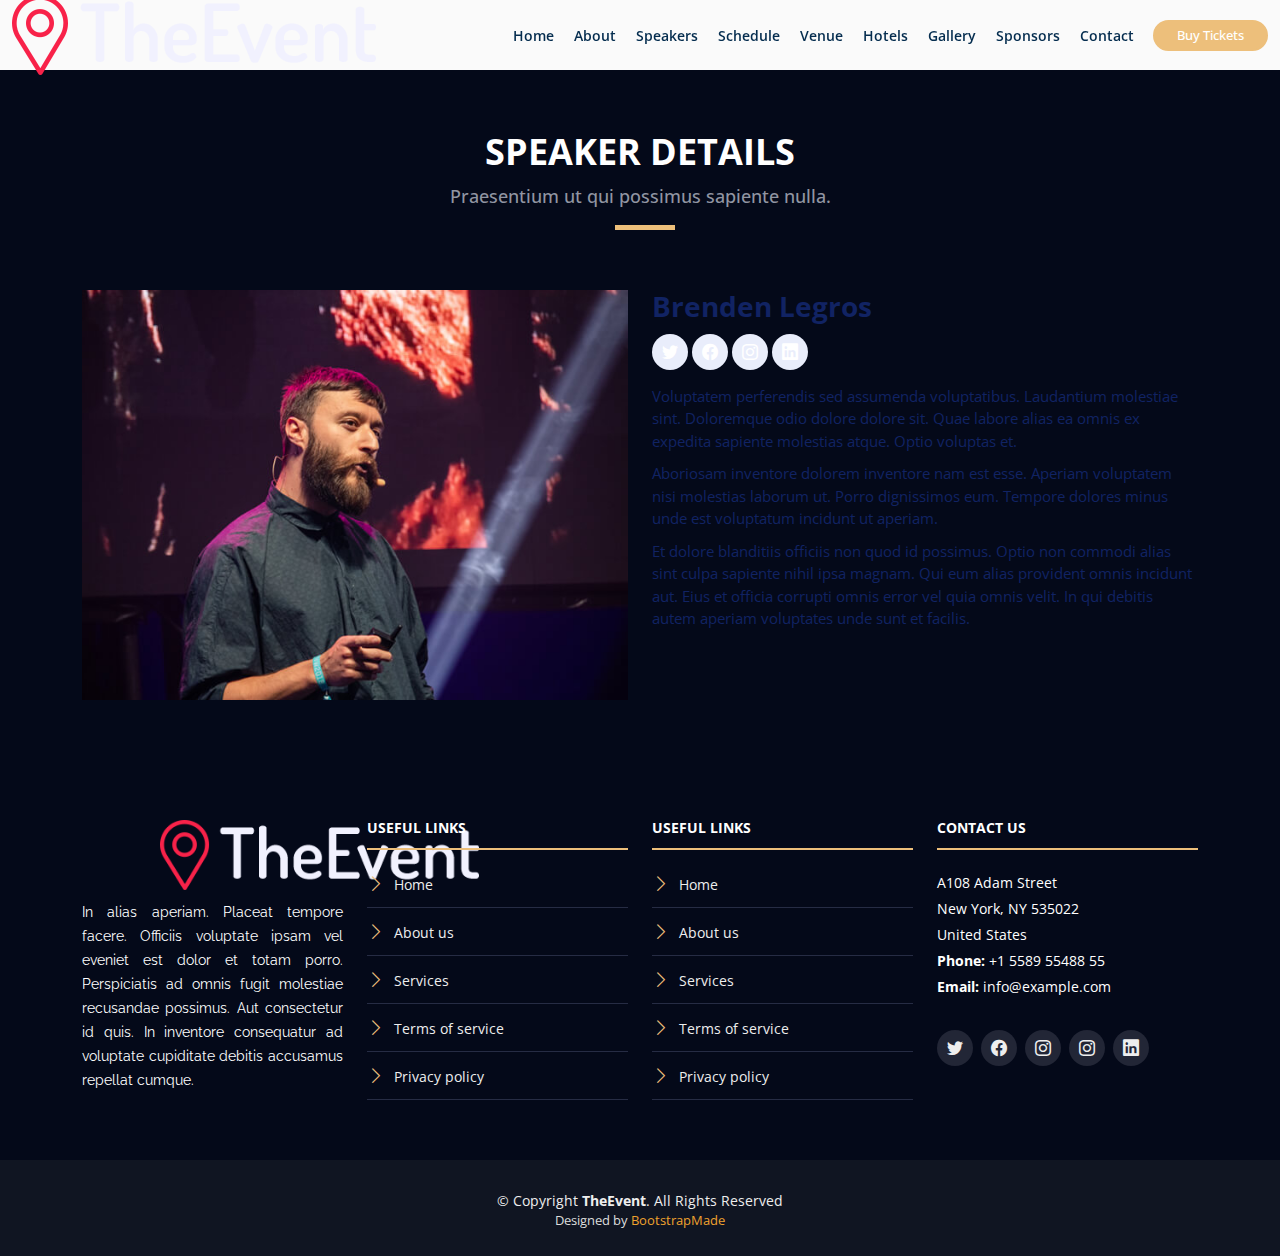
<file: speaker-details.html>
<!DOCTYPE html>
<html lang="en">

<head>
  <meta charset="utf-8">
  <meta content="width=device-width, initial-scale=1.0" name="viewport">

  <title>TheEvent Bootstrap Template - Speaker Details</title>
  <meta content="" name="description">
  <meta content="" name="keywords">

  <!-- Favicons -->
  <link href="assets/img/favicon.png" rel="icon">
  <link href="assets/img/apple-touch-icon.png" rel="apple-touch-icon">

  <!-- Google Fonts -->
  <link href="https://fonts.googleapis.com/css?family=Open+Sans:300,300i,400,400i,700,700i|Raleway:300,400,500,700,800" rel="stylesheet">

  <!-- Vendor CSS Files -->
  <link href="assets/vendor/aos/aos.css" rel="stylesheet">
  <link href="assets/vendor/bootstrap/css/bootstrap.min.css" rel="stylesheet">
  <link href="assets/vendor/bootstrap-icons/bootstrap-icons.css" rel="stylesheet">
  <link href="assets/vendor/glightbox/css/glightbox.min.css" rel="stylesheet">
  <link href="assets/vendor/swiper/swiper-bundle.min.css" rel="stylesheet">

  <!-- Template Main CSS File -->
  <link href="assets/css/style.css" rel="stylesheet">

  <!-- =======================================================
  * Template Name: TheEvent - v4.3.0
  * Template URL: https://bootstrapmade.com/theevent-conference-event-bootstrap-template/
  * Author: BootstrapMade.com
  * License: https://bootstrapmade.com/license/
  ======================================================== -->
</head>

<body>

  <!-- ======= Header ======= -->
  <header id="header" class="d-flex align-items-center header-inner">
    <div class="container-fluid container-xxl d-flex align-items-center">

      <div id="logo" class="me-auto">
        <!-- Uncomment below if you prefer to use a text logo -->
        <!-- <h1><a href="index.html">The<span>Event</span></a></h1>-->
        <a href="index.html" class="scrollto"><img src="assets/img/logo.png" alt="" title=""></a>
      </div>

      <nav id="navbar" class="navbar order-last order-lg-0">
        <ul>
          <li><a class="nav-link scrollto " href="#hero">Home</a></li>
          <li><a class="nav-link scrollto" href="#about">About</a></li>
          <li><a class="nav-link scrollto" href="#speakers">Speakers</a></li>
          <li><a class="nav-link scrollto" href="#schedule">Schedule</a></li>
          <li><a class="nav-link scrollto" href="#venue">Venue</a></li>
          <li><a class="nav-link scrollto" href="#hotels">Hotels</a></li>
          <li><a class="nav-link scrollto" href="#gallery">Gallery</a></li>
          <li><a class="nav-link scrollto" href="#supporters">Sponsors</a></li>
          <!-- <li class="dropdown"><a href="#"><span>Drop Down</span> <i class="bi bi-chevron-down"></i></a>
          <ul>
            <li><a href="#">Drop Down 1</a></li>
            <li class="dropdown"><a href="#"><span>Deep Drop Down</span> <i class="bi bi-chevron-right"></i></a>
              <ul>
                <li><a href="#">Deep Drop Down 1</a></li>
                <li><a href="#">Deep Drop Down 2</a></li>
                <li><a href="#">Deep Drop Down 3</a></li>
                <li><a href="#">Deep Drop Down 4</a></li>
                <li><a href="#">Deep Drop Down 5</a></li>
              </ul>
            </li>
            <li><a href="#">Drop Down 2</a></li>
            <li><a href="#">Drop Down 3</a></li>
            <li><a href="#">Drop Down 4</a></li>
          </ul>
        </li> -->
          <li><a class="nav-link scrollto" href="#contact">Contact</a></li>
        </ul>
        <i class="bi bi-list mobile-nav-toggle"></i>
      </nav><!-- .navbar -->
      <a class="buy-tickets scrollto" href="#buy-tickets">Buy Tickets</a>

    </div>
  </header><!-- End Header -->

  <main id="main" class="main-page">

    <!-- ======= Speaker Details Sectionn ======= -->
    <section id="speakers-details">
      <div class="container">
        <div class="section-header">
          <h2>Speaker Details</h2>
          <p>Praesentium ut qui possimus sapiente nulla.</p>
        </div>

        <div class="row">
          <div class="col-md-6">
            <img src="assets/img/speakers/1.jpg" alt="Speaker 1" class="img-fluid">
          </div>

          <div class="col-md-6">
            <div class="details">
              <h2>Brenden Legros</h2>
              <div class="social">
                <a href=""><i class="bi bi-twitter"></i></a>
                <a href=""><i class="bi bi-facebook"></i></a>
                <a href=""><i class="bi bi-instagram"></i></a>
                <a href=""><i class="bi bi-linkedin"></i></a>
              </div>
              <p>Voluptatem perferendis sed assumenda voluptatibus. Laudantium molestiae sint. Doloremque odio dolore dolore sit. Quae labore alias ea omnis ex expedita sapiente molestias atque. Optio voluptas et.</p>

              <p>Aboriosam inventore dolorem inventore nam est esse. Aperiam voluptatem nisi molestias laborum ut. Porro dignissimos eum. Tempore dolores minus unde est voluptatum incidunt ut aperiam.</p>

              <p>Et dolore blanditiis officiis non quod id possimus. Optio non commodi alias sint culpa sapiente nihil ipsa magnam. Qui eum alias provident omnis incidunt aut. Eius et officia corrupti omnis error vel quia omnis velit. In qui debitis autem aperiam voluptates unde sunt et facilis.</p>
            </div>
          </div>

        </div>
      </div>

    </section>

  </main><!-- End #main -->

  <!-- ======= Footer ======= -->
  <footer id="footer">
    <div class="footer-top">
      <div class="container">
        <div class="row">

          <div class="col-lg-3 col-md-6 footer-info">
            <img src="assets/img/logo.png" alt="TheEvenet">
            <p>In alias aperiam. Placeat tempore facere. Officiis voluptate ipsam vel eveniet est dolor et totam porro. Perspiciatis ad omnis fugit molestiae recusandae possimus. Aut consectetur id quis. In inventore consequatur ad voluptate cupiditate debitis accusamus repellat cumque.</p>
          </div>

          <div class="col-lg-3 col-md-6 footer-links">
            <h4>Useful Links</h4>
            <ul>
              <li><i class="bi bi-chevron-right"></i> <a href="#">Home</a></li>
              <li><i class="bi bi-chevron-right"></i> <a href="#">About us</a></li>
              <li><i class="bi bi-chevron-right"></i> <a href="#">Services</a></li>
              <li><i class="bi bi-chevron-right"></i> <a href="#">Terms of service</a></li>
              <li><i class="bi bi-chevron-right"></i> <a href="#">Privacy policy</a></li>
            </ul>
          </div>

          <div class="col-lg-3 col-md-6 footer-links">
            <h4>Useful Links</h4>
            <ul>
              <li><i class="bi bi-chevron-right"></i> <a href="#">Home</a></li>
              <li><i class="bi bi-chevron-right"></i> <a href="#">About us</a></li>
              <li><i class="bi bi-chevron-right"></i> <a href="#">Services</a></li>
              <li><i class="bi bi-chevron-right"></i> <a href="#">Terms of service</a></li>
              <li><i class="bi bi-chevron-right"></i> <a href="#">Privacy policy</a></li>
            </ul>
          </div>

          <div class="col-lg-3 col-md-6 footer-contact">
            <h4>Contact Us</h4>
            <p>
              A108 Adam Street <br>
              New York, NY 535022<br>
              United States <br>
              <strong>Phone:</strong> +1 5589 55488 55<br>
              <strong>Email:</strong> info@example.com<br>
            </p>

            <div class="social-links">
              <a href="#" class="twitter"><i class="bi bi-twitter"></i></a>
              <a href="#" class="facebook"><i class="bi bi-facebook"></i></a>
              <a href="#" class="instagram"><i class="bi bi-instagram"></i></a>
              <a href="#" class="google-plus"><i class="bi bi-instagram"></i></a>
              <a href="#" class="linkedin"><i class="bi bi-linkedin"></i></a>
            </div>

          </div>

        </div>
      </div>
    </div>

    <div class="container">
      <div class="copyright">
        &copy; Copyright <strong>TheEvent</strong>. All Rights Reserved
      </div>
      <div class="credits">
        <!--
        All the links in the footer should remain intact.
        You can delete the links only if you purchased the pro version.
        Licensing information: https://bootstrapmade.com/license/
        Purchase the pro version with working PHP/AJAX contact form: https://bootstrapmade.com/buy/?theme=TheEvent
      -->
        Designed by <a href="https://bootstrapmade.com/">BootstrapMade</a>
      </div>
    </div>
  </footer><!-- End  Footer -->

  <a href="#" class="back-to-top d-flex align-items-center justify-content-center"><i class="bi bi-arrow-up-short"></i></a>

  <!-- Vendor JS Files -->
  <script src="assets/vendor/aos/aos.js"></script>
  <script src="assets/vendor/bootstrap/js/bootstrap.bundle.min.js"></script>
  <script src="assets/vendor/glightbox/js/glightbox.min.js"></script>
  <script src="assets/vendor/php-email-form/validate.js"></script>
  <script src="assets/vendor/swiper/swiper-bundle.min.js"></script>

  <!-- Template Main JS File -->
  <script src="assets/js/main.js"></script>

</body>

</html>
</file>
<file: assets/css/style.css>
#header{
  background-color: white;
}

.logo{
  width: 150px;

}

body {
  background: #040919;
  color: #2f3138;
  font-family: "open sans", sans-serif;
}

a {
  color: #eea12e;
  text-decoration: none;
  transition: 0.5s;
}

a:hover, a:active, a:focus {
  color: #edbf7b;
  outline: none;
  text-decoration: none;
}

p {
  padding: 0;
  margin: 0 0 30px 0;
  color: white;
}

h1, h2, h3, h4, h5, h6 {
  font-family: "open sans", sans-serif;
  font-weight: 400;
  margin: 0 0 20px 0;
  padding: 0;
  color: #ffffff;
}

#faq li, ul{
  color: white;
}

#schedule h2{
  color: #060c22;
}

.main-page {
  margin-top: 70px;
}


#preloader {
  position: fixed;
  left: 0;
  top: 0;
  z-index: 999;
  width: 100%;
  height: 100%;
  overflow: visible;
 
}

/*--------------------------------------------------------------
# Back to top button
--------------------------------------------------------------*/
.back-to-top {
  position: fixed;
  visibility: hidden;
  opacity: 0;
  right: 15px;
  bottom: 15px;
  z-index: 996;
  background: #edbf7b;
  width: 40px;
  height: 40px;
  border-radius: 50px;
  transition: all 0.4s;
}

.back-to-top i {
  font-size: 28px;
  color: #fff;
  line-height: 0;
}

.back-to-top:hover {
  background: #052D4F;
  color: #fff;
}

.back-to-top.active {
  visibility: visible;
  opacity: 1;
}

/* Sections Header
--------------------------------*/
.section-header {
  margin-bottom: 60px;
  position: relative;
  padding-bottom: 20px;
}

.section-header::before {
  content: '';
  position: absolute;
  display: block;
  width: 60px;
  height: 5px;
  background: #edbf7b;
  bottom: 0;
  left: calc(50% - 25px);
}

.section-header h2 {
  font-size: 36px;
  text-transform: uppercase;
  text-align: center;
  font-weight: 700;
  margin-bottom: 10px;
}

@media(max-width:600px){
  .timelineh{
    font-size: 36px !important;
  }


  .section-header h2 {
    font-size: 30px;
  }

  
}

.section-header p {
  text-align: center;
  padding: 0;
  margin: 0;
  font-size: 18px;
  font-weight: 500;
  color: #9195a2;
}

.section-with-bg {
  background-color: #040919;
}
.section-with-bg-timeline {
  background-image: linear-gradient(50deg, rgba(12, 3, 48, 0.171), rgba(255, 255, 255, 0.178)),url("../img/bg/bg_timeline.jpg" ); 
  background-size: cover;
  background-position: center;
  background-color: #060c22;
}

@media(max-width:600px) {
  .section-with-bg-timeline{
    background-position:center;
    background-image: linear-gradient(50deg, rgba(125 104 55 / 55%), rgba(245, 241, 255, 0.555)),url("../img/bg/mob-timeline-background.png");
    
  }
}

/*--------------------------------------------------------------
# Header
--------------------------------------------------------------*/
#header {
  height: 90px;
  position: fixed;
  left: 0;
  top: 0;
  right: 0;
  transition: all 0.5s;
  z-index: 997;
}

#header.header-scrolled, #header.header-inner {
  background: rgba(255, 255, 255, 0.98);
  height: 70px;
}

#header #logo h1 {
  font-size: 36px;
  margin: 0;
  font-family: "open sans", sans-serif;
  font-weight: 700;
  letter-spacing: 3px;
  text-transform: uppercase;
}

#header #logo h1 span {
  color: #edbf7b;
}

#header #logo h1 a, #header #logo h1 a:hover {
  color: #fff;
}


/*--------------------------------------------------------------
# Register Now
--------------------------------------------------------------*/
.buy-tickets {
  color: #fff;
  background: #edbf7b;
  padding: 7px 22px;
  margin: 0 0 0 15px;
  border-radius: 50px;
  border: 2px solid #edbf7b;
  transition: all ease-in-out 0.3s;
  font-weight: 500;
  line-height: 1;
  font-size: 13px;
  white-space: nowrap;
}

.buy-tickets:hover {
  background: none;
  color: #edbf7b;
}

.buy-tickets:focus {
  color: #fff;
}

@media (max-width: 992px) {
  .buy-tickets {
    margin: 0 15px 0 0;
  }
}

/*--------------------------------------------------------------
# Navigation Menu
--------------------------------------------------------------*/
/**
* Desktop Navigation
*/
.navbar {
  padding: 0;
}

.navbar ul {
  margin: 0;
  padding: 0;
  display: flex;
  list-style: none;
  align-items: center;
}

.navbar li {
  position: relative;
}

.navbar > ul > li {
  white-space: nowrap;
  padding: 10px 0 10px 12px;
}

.navbar a, .navbar a:focus {
  display: flex;
  align-items: center;
  justify-content: space-between;
  color: rgb(5, 45, 79);
  font-family: "open sans", sans-serif;
  font-weight: 600;
  font-size: 14px;
  white-space: nowrap;
  transition: 0.3s;
  position: relative;
  padding: 6px 4px;
}

.navbar a i, .navbar a:focus i {
  font-size: 12px;
  line-height: 0;
  margin-left: 5px;
}

.navbar > ul > li > a:before {
  content: "";
  position: absolute;
  width: 0;
  height: 2px;
  bottom: -6px;
  left: 0;
  background-color: #edbf7b;
  visibility: hidden;
  transition: all 0.3s ease-in-out 0s;
}

.navbar a:hover:before, .navbar li:hover > a:before, .navbar .active:before {
  visibility: visible;
  width: 100%;
}

.navbar a:hover, .navbar .active, .navbar .active:focus, .navbar li:hover > a {
  color: rgb(5, 45, 79);
}

.navbar .dropdown ul {
  display: block;
  position: absolute;
  left: 12px;
  top: calc(100% + 30px);
  margin: 0;
  padding: 10px 0;
  z-index: 99;
  opacity: 0;
  visibility: hidden;
  background: #fff;
  box-shadow: 0px 0px 30px rgba(127, 137, 161, 0.25);
  transition: 0.3s;
}

.navbar .dropdown ul li {
  min-width: 200px;
}

.navbar .dropdown ul a {
  padding: 10px 20px;
  font-size: 14px;
  text-transform: none;
  color: #060c22;
}

.navbar .dropdown ul a i {
  font-size: 12px;
}

.navbar .dropdown ul a:hover, .navbar .dropdown ul .active:hover, .navbar .dropdown ul li:hover > a {
  color: #edbf7b;
}

.navbar .dropdown:hover > ul {
  opacity: 1;
  top: 100%;
  visibility: visible;
}

.navbar .dropdown .dropdown ul {
  top: 0;
  left: calc(100% - 30px);
  visibility: hidden;
}

.navbar .dropdown .dropdown:hover > ul {
  opacity: 1;
  top: 0;
  left: 100%;
  visibility: visible;
}

@media (max-width: 1366px) {
  .navbar .dropdown .dropdown ul {
    left: -90%;
  }
  .navbar .dropdown .dropdown:hover > ul {
    left: -100%;
  }
}

/**
* Mobile Navigation
*/
.mobile-nav-toggle {
  color: rgb(237, 191, 123);
  font-size: 28px;
  cursor: pointer;
  display: none;
  line-height: 0;
  transition: 0.5s;
}

@media (max-width: 991px) {
  .mobile-nav-toggle {
    display: block;
  }
  .navbar ul {
    display: none;
  }
}

.navbar-mobile {
  position: fixed;
  overflow: hidden;
  top: 0;
  right: 0;
  left: 0;
  bottom: 0;
  background: rgba(0, 0, 0, 0.9);
  transition: 0.3s;
  z-index: 999;
}

.navbar-mobile .mobile-nav-toggle {
  position: absolute;
  top: 15px;
  right: 15px;
}

.navbar-mobile ul {
  display: block;
  position: absolute;
  top: 55px;
  right: 15px;
  bottom: 15px;
  left: 15px;
  padding: 10px 0;
  background-color: #fff;
  overflow-y: auto;
  transition: 0.3s;
}

.navbar-mobile > ul > li {
  padding: 0;
}

.navbar-mobile a:hover:before, .navbar-mobile li:hover > a:before, .navbar-mobile .active:before {
  visibility: hidden;
}

.navbar-mobile a {
  padding: 10px 20px;
  font-size: 15px;
  color: #060c22;
}

.navbar-mobile a:hover, .navbar-mobile .active, .navbar-mobile li:hover > a {
  color: #edbf7b;
}

.navbar-mobile .getstarted {
  margin: 15px;
}

.navbar-mobile .dropdown ul {
  position: static;
  display: none;
  margin: 10px 20px;
  padding: 10px 0;
  z-index: 99;
  opacity: 1;
  visibility: visible;
  background: #fff;
  box-shadow: 0px 0px 30px rgba(127, 137, 161, 0.25);
}

.navbar-mobile .dropdown ul li {
  min-width: 200px;
}

.navbar-mobile .dropdown ul a {
  padding: 10px 20px;
}

.navbar-mobile .dropdown ul a i {
  font-size: 12px;
}

.navbar-mobile .dropdown ul a:hover, .navbar-mobile .dropdown ul .active:hover, .navbar-mobile .dropdown ul li:hover > a {
  color: #edbf7b;
}

.navbar-mobile .dropdown > .dropdown-active {
  display: block;
}

/*--------------------------------------------------------------
# Hero Section
--------------------------------------------------------------*/
#hero {
  width: 100%;
  height: 100vh;
  /*background: url(../img/bg/sean-pollock-PhYq704ffdA-unsplash.jpg) top center;*/
  background-size: cover;
  overflow: hidden;
  position: relative;
}

.firstbtns{
  
  align-items:center;
  margin-top: 230px;

}

.first-btns{
  float: left;
  position: relative;
  padding: 10px 30px 10px 30px;
  border: 2px solid white;
  border-radius: 50px;
  margin: 10px;
}

.first-btns:hover{
  background-color:#040919;
  color: white;
}

@media only screen and (max-width: 600px) {
  
    .firstbtns{
      display:contents;
      align-items:center;
    }
    
    .first-btns{
      margin: 10px;
    }
   


  
}



.hero-video{
  position: fixed;
  min-height: 100vh;
  min-width: 100vw;
  object-fit: cover;
  overflow: hidden;
  z-index: -5;
}

@media only screen and (max-width: 600px) {
  .hero-video {
    visibility: hidden;
  }
    #hero{
      background: url("../img/bg/mob-background.png");
      background-repeat: no-repeat;
      background-size:cover;
      background-position: center;
      height:70vh;
    
    }
    #hero:before {
      background: rgba(6, 9, 19, 0.856);
    }

    /* #hero .hideit {
      visibility:visible !important;
    } */

    #hero .about-btn{
      margin: 50px auto 0 !important;
    }


}

@media only screen and (max-width: 400px){
  #hero{
    height:100vh;
  }
}



@media (min-width: 1024px) {
  #hero {
    background-attachment: fixed;
  }
}



#hero:before {
  content: "";
  background: rgba(0, 0, 0, 0.2);
  position: absolute;
  bottom: 0;
  top: 0;
  left: 0;
  right: 0;
}

#hero .hero-container {
  position: absolute;
  bottom: 0;
  left: 0;
  top: 90px;
  right: 0;
  display: flex;
  justify-content: center;
  align-items: center;
  flex-direction: column;
  text-align: center;
  padding: 0 15px;
}

@media (max-width: 991px) {
  #hero .hero-container {
    top: 70px;
  }
}

#hero h1 {
  color: #fff;
  font-family: "open sans", sans-serif;
  font-size: 75px;
  font-weight: 600;
  text-transform: uppercase;
}

#hero h1 span {
  color: #f82249;
}

@media (max-width: 991px) {
  #hero h1 {
    font-size: 34px;
  }
}

#hero p {
  color: #ebebeb;
  font-weight: 200;
  font-size: 18px;
}

@media (max-width: 991px) {
  #hero p {
    font-size: 16px;
  }
}

#hero .play-btn {
  width: 94px;
  height: 94px;
  background: radial-gradient(#f82249 50%, rgba(101, 111, 150, 0.15) 52%);
  border-radius: 50%;
  display: block;
  position: relative;
  overflow: hidden;
}

#hero .play-btn::after {
  content: '';
  position: absolute;
  left: 50%;
  top: 50%;
  transform: translateX(-40%) translateY(-50%);
  width: 0;
  height: 0;
  border-top: 10px solid transparent;
  border-bottom: 10px solid transparent;
  border-left: 15px solid #fff;
  z-index: 100;
  transition: all 400ms cubic-bezier(0.55, 0.055, 0.675, 0.19);
}

#hero .play-btn:before {
  content: '';
  position: absolute;
  width: 120px;
  height: 120px;
  -webkit-animation-delay: 0s;
  animation-delay: 0s;
  -webkit-animation: pulsate-btn 2s;
  animation: pulsate-btn 2s;
  -webkit-animation-direction: forwards;
  animation-direction: forwards;
  -webkit-animation-iteration-count: infinite;
  animation-iteration-count: infinite;
  -webkit-animation-timing-function: steps;
  animation-timing-function: steps;
  opacity: 1;
  border-radius: 50%;
  border: 2px solid rgba(163, 163, 163, 0.4);
  top: -15%;
  left: -15%;
  background: rgba(198, 16, 0, 0);
}

#hero .play-btn:hover::after {
  border-left: 15px solid #f82249;
  transform: scale(20);
}

#hero .play-btn:hover::before {
  content: '';
  position: absolute;
  left: 50%;
  top: 50%;
  transform: translateX(-40%) translateY(-50%);
  width: 0;
  height: 0;
  border: none;
  border-top: 10px solid transparent;
  border-bottom: 10px solid transparent;
  border-left: 15px solid #fff;
  z-index: 200;
  -webkit-animation: none;
  animation: none;
  border-radius: 0;
}

#hero .about-btn {
  font-family: "open sans", sans-serif;
  font-weight: 500;
  font-size: 14px;
  letter-spacing: 1px;
  display: inline-block;
  padding: 12px 32px;
  border-radius: 50px;
  transition: 0.5s;
  line-height: 1;
  margin: 150px auto 0;
  color: #fff;
  -webkit-animation-delay: 0.8s;
  animation-delay: 0.8s;
  border: 2px solid #edbf7b;
}

#hero .about-btn:hover {
  background: #edbf7b;
  color: #fff;
}

@-webkit-keyframes pulsate-btn {
  0% {
    transform: scale(0.6, 0.6);
    opacity: 1;
  }
  100% {
    transform: scale(1, 1);
    opacity: 0;
  }
}

@keyframes pulsate-btn {
  0% {
    transform: scale(0.6, 0.6);
    opacity: 1;
  }
  100% {
    transform: scale(1, 1);
    opacity: 0;
  }
}

/*--------------------------------------------------------------
# About Section
--------------------------------------------------------------*/
#about {
  background: url("../img/about-bg.jpg");
  background-size: cover;
  overflow: hidden;
  position: relative;
  color: #fff;
  padding: 100px 0 100px 0;
  text-align: center;
  
}

@media only screen and (max-width: 600px) {
  #about {
    background-position: center;

    }
}


.about-title{
  font-family: "open sans", sans-serif;
  font-weight: bolder;
  font-size: 50px;
  padding-bottom: 40px;
}

.about-desc{
  font-family: "open sans", sans-serif;
  font-weight: 300;
}

@media (min-width: 1024px) {
  #about {
    background-attachment: fixed;
  }
}

#about:before {
  content: "";
  background: rgba(6, 15, 19, 0.753);
  position: absolute;
  bottom: 0;
  top: 0;
  left: 0;
  right: 0;
}

#about h2 {
  
  font-weight: bold;
  margin-bottom: 10px;
  color: #fff;
}

#about h3 {
  font-size: 18px;
  font-weight: bold;
  text-transform: uppercase;
  margin-bottom: 10px;
  color: #fff;
}

#about p {
  font-size: 17px;
  margin-bottom: 20px;
  color: #fff;
}
p.about-end{
  font-size: 1.5em !important;
}

/* Bimsara ayya-president mobile changes */

@media(min-width:768px)
{
  .flag-wrapper{
    width: 100%;
  }

  .direction-r span.timeline-ball{
    left: -39px !important;
  }


  .direction-l span.timeline-ball{
    right: -39px !important;
  }

  .timeline-ball{
  
    position: absolute;
    top: 50%;
    right: -38px;
    content: ' ';
    display: block;
    width: 18px;
    height: 18px;
    margin-top: -10px;
    background: #fff;
    border-radius: 10px;
    border: 4px solid rgb(237, 191, 123);
    z-index: 10;
  }

  .direction-l .flag:before, .direction-r .flag:before{ 
    visibility: hidden;
  }

  .direction-l .flag:after, .direction-r .flag:after{
    visibility: hidden;
  }
}


  /* @media (min-width: 768px) {
    .direction-l span.flag {
      padding-right:16em !important;
    }
    
    .time-wrapper {
      margin-top: -1.5em !important;
    }


    .direction-r span.flag {
      padding-left:16em !important;
      top: -30px;
    }
    
  } */


@media (max-width:600px){
  
  body{
    font-size:14px;
  }

  .link_wrapper a{
    padding-bottom: 40px !important;
    width:270px !important;
    padding-left: 20px !important;
    padding-right: 20px !important;
  }

  #about p{
    font-size: 15px;
    text-align: justify;
    margin: 0px 20px;
  }

  p.about-end{
    font-size:20px !important;
    text-align: center !important;
  }

  .faq-list {
    margin: 0px 30px;
  }

  #faqx .faq-list {
    margin: 0px 15px !important;
  }

  #guidlines p{
    font-size: 14px !important;
    text-align: justify;
    margin: 0px 20px;
  }

  div.testimonials{
    padding: 30px 30px !important;
  }

  p{
    font-size: 15px;
  }

  .flag{
    font-size:20px !important;
    padding:0px 0px;
  }

  #footer .footer-top .footer-info{
    padding: 0% 10%;
  }
}
/* 
@media(min-width:768px)
{
  div.direction-r.flag-wrapper{
    
  }
} */

/*--------------------------------------------------------------
# Speakers Section
--------------------------------------------------------------*/
#speakers {
  padding: 60px 0 30px 0;
}

#speakers .speaker {
  position: relative;
  overflow: hidden;
  margin-bottom: 30px;
}

#speakers .speaker .details {
  background: rgba(6, 12, 34, 0.76);
  position: absolute;
  left: 0;
  bottom: -40px;
  right: 0;
  text-align: center;
  padding-top: 10px;
  transition: all 300ms cubic-bezier(0.645, 0.045, 0.355, 1);
}

#speakers .speaker .details h3 {
  color: #fff;
  font-size: 22px;
  font-weight: 600;
  margin-bottom: 5px;
}

#speakers .speaker .details p {
  color: #fff;
  font-size: 15px;
  margin-bottom: 10px;
  font-style: italic;
}

#speakers .speaker .details .social {
  height: 40px;
}

#speakers .speaker .details .social i {
  line-height: 0;
  margin: 0 2px;
}

#speakers .speaker .details a {
  color: #fff;
}

#speakers .speaker .details a:hover {
  color: #f82249;
}

#speakers .speaker:hover .details {
  bottom: 0;
}

#speakers-details {
  padding: 60px 0;
}

#speakers-details .details h2 {
  color: #112363;
  font-size: 28px;
  font-weight: 700;
  margin-bottom: 10px;
}

#speakers-details .details .social {
  margin-bottom: 15px;
}

#speakers-details .details .social a {
  background: #e9edfb;
  color: #ffffff;
  line-height: 1;
  display: inline-block;
  text-align: center;
  border-radius: 50%;
  width: 36px;
  height: 36px;
  display: inline-flex;
  align-items: center;
  justify-content: center;
}

#speakers-details .details .social a:hover {
  background: #f82249;
  color: #fff;
}

#speakers-details .details .social a i {
  font-size: 16px;
  line-height: 0;
}

#speakers-details .details p {
  color: #112363;
  font-size: 15px;
  margin-bottom: 10px;
}

/*--------------------------------------------------------------
# Schedule Section
--------------------------------------------------------------*/
#schedule {
  padding: 60px 0 60px 0;
}

#schedule .section-header p {
  color:#051f47e1;
}

#schedule .nav-tabs {
  text-align: center;
  margin: auto;
  display: block;
  border-bottom: 0;
  margin-bottom: 30px;
}

#schedule .nav-tabs li {
  display: inline-block;
  margin-bottom: 0;
}

#schedule .nav-tabs a {
  border: none;
  border-radius: 50px;
  font-weight: 600;
  background-color: #0e1b4d;
  color: #fff;
  padding: 10px 100px;
}

@media (max-width: 991px) {
  #schedule .nav-tabs a {
    padding: 8px 60px;
  }

}

@media (max-width: 767px) {
  #schedule .nav-tabs a {
    padding: 8px 50px;
  }


}

@media (max-width: 480px) {
  #schedule .nav-tabs a {
    padding: 8px 30px;
  }
}

#schedule .nav-tabs a.active {
  background-color: #f82249;
  color: #fff;
}

#schedule .sub-heading {
  text-align: center;
  font-size: 18px;
  font-style: italic;
  margin: 0 auto 30px auto;
}

@media (min-width: 991px) {
  #schedule .sub-heading {
    width: 75%;
  }
}

#schedule .tab-pane {
  transition: ease-in-out .2s;
}

#schedule .schedule-item {
  border-bottom: 1px solid #cad4f6;
  padding-top: 15px;
  padding-bottom: 15px;
  transition: background-color ease-in-out 0.3s;
}

#schedule .schedule-item:hover {
  background-color: #fff;
}

#schedule .schedule-item time {
  padding-bottom: 5px;
  display: inline-block;
}

#schedule .schedule-item .speaker {
  width: 60px;
  height: 60px;
  overflow: hidden;
  border-radius: 50%;
  float: left;
  margin: 0 10px 10px 0;
}

#schedule .schedule-item .speaker img {
  height: 100%;
  transform: translateX(-50%);
  margin-left: 50%;
  transition: all ease-in-out 0.3s;
}

#schedule .schedule-item h4 {
  font-size: 18px;
  font-weight: 600;
  margin-bottom: 5px;
}

#schedule .schedule-item h4 span {
  font-style: italic;
  color: #19328e;
  font-weight: normal;
  font-size: 16px;
}

#schedule .schedule-item p {
  font-style: italic;
  color: #152b79;
  margin-bottom: 0;
}

/*--------------------------------------------------------------
# Venue Section
--------------------------------------------------------------*/
#venue {
  padding: 60px 0;
}

#venue .container-fluid {
  margin-bottom: 3px;
}

#venue .venue-map iframe {
  width: 100%;
  height: 100%;
  min-height: 300px;
}

#venue .venue-info {
  background: url("../img/venue-info-bg.jpg") top center no-repeat;
  background-size: cover;
  position: relative;
  padding-top: 60px;
  padding-bottom: 60px;
}

#venue .venue-info:before {
  content: "";
  background: rgba(13, 20, 41, 0.8);
  position: absolute;
  bottom: 0;
  top: 0;
  left: 0;
  right: 0;
}

#venue .venue-info h3 {
  font-size: 36px;
  font-weight: 700;
  color: #fff;
}

@media (max-width: 574px) {
  #venue .venue-info h3 {
    font-size: 24px;
  }
}

#venue .venue-info p {
  color: #fff;
  margin-bottom: 0;
}

#venue .venue-gallery-container {
  padding-right: 12px;
}

#venue .venue-gallery {
  overflow: hidden;
  border-right: 3px solid #fff;
  border-bottom: 3px solid #fff;
}

#venue .venue-gallery img {
  transition: all ease-in-out 0.4s;
}

#venue .venue-gallery:hover img {
  transform: scale(1.1);
}

/*--------------------------------------------------------------
# Hotels Section
--------------------------------------------------------------*/
#hotels {
  padding: 60px 0;
}

#hotels .hotel {
  border: 1px solid #e0e5fa;
  background: #fff;
  margin-bottom: 30px;
}

#hotels .hotel:hover .hotel-img img {
  transform: scale(1.1);
}

#hotels .hotel-img {
  overflow: hidden;
  margin-bottom: 15px;
}

#hotels .hotel-img img {
  transition: 0.3s ease-in-out;
}

#hotels h3 {
  font-weight: 600;
  font-size: 20px;
  margin-bottom: 5px;
  padding: 0 20px;
}

#hotels a {
  color: #152b79;
}

#hotels a:hover {
  color: #f82249;
}

#hotels .stars {
  padding: 0 20px;
  margin-bottom: 5px;
}

#hotels .stars i {
  color: #ffc31d;
}

#hotels p {
  padding: 0 20px;
  margin-bottom: 20px;
  color: #060c22;
  font-style: italic;
  font-size: 15px;
}

/*--------------------------------------------------------------
# Gallery Section
--------------------------------------------------------------*/
#gallery {
  padding: 60px;
  overflow: hidden;
}

#gallery .swiper-pagination {
  margin-top: 80px;
  position: relative;
}

#gallery .swiper-pagination .swiper-pagination-bullet {
  width: 12px;
  height: 12px;
  background-color: #fff;
  opacity: 1;
  border: 1px solid #edbf7b;
;
}

#gallery .swiper-pagination .swiper-pagination-bullet-active {
  background-color: #edbf7b;
}

#gallery .swiper-slide-active {
  text-align: center;
}

@media (min-width: 992px) {
  #gallery .swiper-wrapper {
    padding: 40px 0;
  }
  #gallery .swiper-slide-active {
    border: 5px solid #edbf7b;
    /* padding: 5px; */
    background: #edbf7b;
    z-index: 1;
    transform: scale(1.4);
    margin-top: 6px;
  }
}

/*--------------------------------------------------------------
# Sponsors Section
--------------------------------------------------------------*/
#supporters {
  padding: 60px 0;
}

#supporters .supporters-wrap {
  /* .supporters-wrap { */
  margin-bottom: 30px;
}

#supporters .supporter-logo {
  padding: 0px 30px 0px 30px;
  
  display: flex;
  justify-content: center;
  align-items: center;
  /* border-right: 1px solid #e0e5fa;
  border-bottom: 1px solid #e0e5fa; */
  overflow: hidden;
  /* background: rgba(255, 255, 255, 0.5); */
  height: 300px;
}

@media only screen and (max-width: 600px) {
  #supporters .supporter-logo {
    margin-bottom:20px;
    padding:0px;
    height: 200px;
  }

  #supporters .supporter-logo img{
    max-width: 200px;
  }
}

#supporters .supporter-logo img {
  
  border-radius: 10px;
}


#supporters .supporter-logo:hover img {
  transform: scale(1.2);
  border-radius: 20px;
}

#supporters img {
  transition: all 0.4s ease-in-out;
}



/*--------------------------------------------------------------
# F.A.Q Section
--------------------------------------------------------------*/
#faq {
  padding: 60px 0;
}

#faq .faq-list {
  padding: 0;
  list-style: none;
}

#faq .faq-list li {
  border-bottom: 1px solid #e9eaed;
  margin-bottom: 20px;
  padding-bottom: 20px;
}

@media(max-width:767px){
  #faq .faq-list .question {
    padding-left: 0px !important;
  }

  #faq .faq-list p{
    padding: 5px !important;  
  }
}

#faq .faq-list .question {
  display: block;
  position: relative;
  font-family: "open sans", SansSerif;
  font-size: 18px;
  line-height: 24px;
  font-weight: 400;
  padding-left: 25px;
  cursor: pointer;
  color: #edbf7b;
  transition: 0.3s;
}

#faq .faq-list i {
  font-size: 16px;
  position: absolute;
  left: 0;
  top: -2px;
}

@media(max-width:600px){
  #faq .faq-list i{
    left:-18px;
  }

  #faq .faq-list i.upb{
    left:0px !important;
  }


}

#faq .faq-list p {
  margin-bottom: 0;
  padding: 10px 0 0 25px;
  font-weight: 260px;
  color:white;
}

#faq .faq-list .icon-show {
  display: none;
}

#faq .faq-list .collapsed {
  color: rgb(255, 255, 255);
 
}

#faq .faq-list .collapsed:hover {
  color: #edbf7b;
  
}

#faq .faq-list .collapsed .icon-show {
  display: inline-block;
  transition: 0.6s;
}

#faq .faq-list .collapsed .icon-close {
  display: none;
  transition: 0.6s;
}

#faqx{
  text-align: left;
}

/*--------------------------------------------------------------
# Subscribe Section
--------------------------------------------------------------*/
#subscribe {
  padding: 60px;
  background: url(../img/subscribe-bg.jpg) center center no-repeat;
  background-size: cover;
  overflow: hidden;
  position: relative;
}

#subscribe:before {
  content: "";
  background: rgba(6, 12, 34, 0.6);
  position: absolute;
  bottom: 0;
  top: 0;
  left: 0;
  right: 0;
}

@media (min-width: 1024px) {
  #subscribe {
    background-attachment: fixed;
  }
}

#subscribe .section-header h2, #subscribe p {
  color: #fff;
}

#subscribe input {
  background: #fff;
  color: #060c22;
  border: 0;
  outline: none;
  margin: 0;
  padding: 9px 20px;
  border-radius: 50px;
  font-size: 14px;
}

@media (min-width: 767px) {
  #subscribe input {
    min-width: 400px;
  }
}

#subscribe button {
  border: 0;
  padding: 9px 25px;
  cursor: pointer;
  background: #f82249;
  color: #fff;
  transition: all 0.3s ease;
  outline: none;
  font-size: 14px;
  border-radius: 50px;
}

#subscribe button:hover {
  background: #e0072f;
}

@media (max-width: 460px) {
  #subscribe button {
    margin-top: 10px;
  }
}

/*--------------------------------------------------------------
# Buy Tickets Section
--------------------------------------------------------------*/
#buy-tickets {
  padding: 60px 0;
}

#buy-tickets .card {
  border: none;
  border-radius: 5px;
  transition: all  0.3s ease-in-out;
  box-shadow: 0 10px 25px 0 rgba(6, 12, 34, 0.1);
}

#buy-tickets .card:hover {
  box-shadow: 0 10px 35px 0 rgba(6, 12, 34, 0.2);
}

#buy-tickets .card hr {
  margin: 25px 0;
}

#buy-tickets .card .card-title {
  margin: 10px 0;
  font-size: 14px;
  letter-spacing: 1px;
  font-weight: bold;
}

#buy-tickets .card .card-price {
  font-size: 48px;
  margin: 0;
}

#buy-tickets .card ul li {
  margin-bottom: 20px;
}

#buy-tickets .card .text-muted {
  opacity: 0.7;
}

#buy-tickets .card .btn {
  font-size: 15px;
  border-radius: 50px;
  padding: 10px 40px;
  transition: all 0.2s;
  background-color: #f82249;
  border: 0;
  color: #fff;
}

#buy-tickets .card .btn:hover {
  background-color: #e0072f;
}

#buy-tickets #buy-ticket-modal input, #buy-tickets #buy-ticket-modal select {
  border-radius: 0;
}

#buy-tickets #buy-ticket-modal .btn {
  font-size: 15px;
  border-radius: 50px;
  padding: 10px 40px;
  transition: all 0.2s;
  background-color: #f82249;
  border: 0;
  color: #fff;
}

#buy-tickets #buy-ticket-modal .btn:hover {
  background-color: #edbf7b;
}

/*--------------------------------------------------------------
# Contact Section
--------------------------------------------------------------*/
#contact {
  padding: 60px 0;
}

#contact .contact-info {
  margin-bottom: 20px;
  text-align: center;
}

#contact .contact-info i {
  font-size: 48px;
  display: inline-block;
  margin-bottom: 10px;
  color: #edbf7b;
}

#contact .contact-info address, #contact .contact-info p {
  margin-bottom: 0;
  color: #112363;
}

#contact .contact-info h3 {
  font-size: 18px;
  margin-bottom: 15px;
  font-weight: bold;
  text-transform: uppercase;
  color: #112363;
}

#contact .contact-info a {
  color: #4869df;
}

#contact .contact-info a:hover {
  color: #edbf7b;
}

#contact .contact-address, #contact .contact-phone, #contact .contact-email {
  margin-bottom: 20px;
}

@media (min-width: 768px) {
  #contact .contact-address, #contact .contact-phone, #contact .contact-email {
    padding: 20px 0;
  }
}

@media (min-width: 768px) {
  #contact .contact-phone {
    border-left: 1px solid #ddd;
    border-right: 1px solid #ddd;
  }
}

#contact .php-email-form .error-message {
  display: none;
  color: #fff;
  background: #933a41;
  text-align: left;
  padding: 15px;
  font-weight: normal;
}

#contact .php-email-form .error-message br + br {
  margin-top: 25px;
}
#contact .php-email-form .required {
  display: block;
  color: #222636;
  text-align: left;
  padding: 0;
  font-weight: normal;
  font-size: 10px;
}

#contact .php-email-form .required br + br {
  margin-top: 5px;
}

#contact .php-email-form .sent-message {
  display: none;
  color: #222636;
  text-align: center;
  padding: 15px;
  font-weight: 600;
}

#contact .php-email-form .loading {
  display: none;
  background: #fff;
  text-align: center;
  padding: 15px;
}

#contact .php-email-form .loading:before {
  content: "";
  display: inline-block;
  border-radius: 50%;
  width: 24px;
  height: 24px;
  margin: 0 10px -6px 0;
  border: 3px solid #edbf7b;
  border-top-color: #eee;
  -webkit-animation: animate-loading 1s linear infinite;
  animation: animate-loading 1s linear infinite;
}

#contact .php-email-form input, #contact .php-email-form textarea {
  border-radius: 0;
  box-shadow: none;
  font-size: 14px;
}

#contact .php-email-form input:focus, #contact .php-email-form textarea:focus {
  border-color: #edbf7b;
}

#contact .php-email-form input {
  padding: 10px 15px;
}

#contact .php-email-form textarea {
  padding: 12px 15px;
}

#contact .php-email-form button[type="submit"] {
  background: #edbf7b;
  border: 0;
  padding: 10px 40px;
  color: #fff;
  transition: 0.4s;
  border-radius: 50px;
  cursor: pointer;
}

#contact .php-email-form button[type="submit"]:hover {
  background: #edbf7b;
}

@-webkit-keyframes animate-loading {
  0% {
    transform: rotate(0deg);
  }
  100% {
    transform: rotate(360deg);
  }
}

@keyframes animate-loading {
  0% {
    transform: rotate(0deg);
  }
  100% {
    transform: rotate(360deg);
  }
}

/*--------------------------------------------------------------
# Footer
--------------------------------------------------------------*/
#footer {
  background: #101522;
  padding: 0 0 25px 0;
  color: #eee;
  font-size: 14px;
}

#footer .footer-top {
  background: #040919;
  padding: 60px 0 30px 0;
}

#footer .footer-top .footer-info {
  margin-bottom: 30px;
}

#footer .footer-top .footer-info h3 {
  font-size: 26px;
  margin: 0 0 20px 0;
  padding: 2px 0 2px 0;
  line-height: 1;
  font-family: "Raleway", sans-serif;
  font-weight: 700;
  color: #fff;
}

#footer .footer-top .footer-info img {
  height: 70px;
  margin-bottom: 10px;
}

#footer .footer-top .footer-info p {
  font-size: 14px;
  line-height: 24px;
  margin-bottom: 0;
  font-family: "Raleway", sans-serif;
  color: #fff;
}

#footer .footer-top .social-links a {
  display: inline-block;
  background: #222636;
  color: #eee;
  line-height: 1;
  margin-right: 4px;
  border-radius: 50%;
  width: 36px;
  height: 36px;
  transition: 0.3s;
  display: inline-flex;
  align-items: center;
  justify-content: center;
}

#footer .footer-top .social-links a i {
  line-height: 0;
  font-size: 16px;
}

#footer .footer-top .social-links a:hover {
  background: #edbf7b;
  color: #fff;
}

#footer .footer-top h4 {
  font-size: 14px;
  font-weight: bold;
  color: #fff;
  text-transform: uppercase;
  position: relative;
  padding-bottom: 12px;
  border-bottom: 2px solid #edbf7b;
}

#footer .footer-top .footer-links {
  margin-bottom: 30px;
}

#footer .footer-top .footer-links ul {
  list-style: none;
  padding: 0;
  margin: 0;
}

#footer .footer-top .footer-links ul i {
  padding-right: 5px;
  color: #edbf7b;
  font-size: 18px;
}

#footer .footer-top .footer-links ul li {
  border-bottom: 1px solid #262c44;
  padding: 10px 0;
}

#footer .footer-top .footer-links ul li:first-child {
  padding-top: 0;
}

#footer .footer-top .footer-links ul a {
  color: #eee;
}

#footer .footer-top .footer-links ul a:hover {
  color: #edbf7b;
}

#footer .footer-top .footer-contact {
  margin-bottom: 30px;
}

#footer .footer-top .footer-contact p {
  line-height: 26px;
}

#footer .footer-top .footer-newsletter {
  margin-bottom: 30px;
}

#footer .footer-top .footer-newsletter input[type="email"] {
  border: 0;
  padding: 6px 8px;
  width: 65%;
}

#footer .footer-top .footer-newsletter input[type="submit"] {
  background: #edbf7b;
  border: 0;
  width: 35%;
  padding: 6px 0;
  text-align: center;
  color: #fff;
  transition: 0.3s;
  cursor: pointer;
}

#footer .footer-top .footer-newsletter input[type="submit"]:hover {
  background: #edbf7b;
}

#footer .copyright {
  text-align: center;
  padding-top: 30px;
}

#footer .credits {
  text-align: center;
  font-size: 13px;
  color: #ddd;
}


/*---------------------------------------------------------*/
/*        Timeline Section                                 */
/*---------------------------------------------------------*/


/* ================ The Timeline ================ */

.timeline {
  position: relative;
  width: 854px;
  margin: 0 auto;
  margin-top: 20px;
  padding: 1em 0;
  list-style-type: none;
}

.timeline:before {
  position: absolute;
  left: 50%;
  top: 0;
  content: ' ';
  display: block;
  width: 6px;
  height: 100%;
  margin-left: -3px;
  background: rgb(5, 45, 79);
  background: -moz-linear-gradient(top, rgb(5, 45, 79) 0%, rgb(5, 45, 79) 8%, rgb(5, 45, 79) 92%, rgb(5, 45, 79) 100%);
  background: -webkit-gradient(linear, left top, left bottom, color-stop(0%,rgba(30,87,153,1)), color-stop(100%,rgba(125,185,232,1)));
  background: -webkit-linear-gradient(top, rgb(5, 45, 79) 0%, rgb(5, 45, 79) 8%, rgb(5, 45, 79) 92%, rgb(5, 45, 79) 100%);
  background: -o-linear-gradient(top, rgb(5, 45, 79) 0%, rgb(5, 45, 79) 8%, rgb(5, 45, 79) 92%, rgb(5, 45, 79) 100%);
  background: -ms-linear-gradient(top, rgba(80,80,80,0) 0%, rgb(80,80,80) 8%, rgb(80,80,80) 92%, rgba(80,80,80,0) 100%);
  background: linear-gradient(to bottom, rgba(5, 45, 79, 0) 0%, rgb(5, 45, 79) 8%, rgb(5, 45, 79) 92%, rgba(80, 80, 80, 0) 100%);

  z-index: 0;
}

.timeline li {
  padding: 1em 0;
}

.timeline li:after {
  content: "";
  display: block;
  height: 0;
  clear: both;
  visibility: hidden;
}

.direction-l {
  position: relative;
  width: 397px;
  float: left;
  text-align: right;
}


.direction-r {
  position: relative;
  width: 397px;
  float: right;
}

.flag-wrapper {
  position: relative;
  display:inline-block;

  text-align: center;
  padding-bottom: 5px;
  padding-top: 10px;
    background-color: #040919;
    border-radius: 25px;
}

.flag {
  position: relative;
  display: inline;
 
  padding: 6px 10px;
  border-radius: 5px;
  font-size: 25px;
  font-weight: 600;
  text-align: left;
}

/* .direction-l .flag {
  -webkit-box-shadow: -1px 1px 1px rgba(0,0,0,0.15), 0 0 1px rgba(0,0,0,0.15);
  -moz-box-shadow: -1px 1px 1px rgba(0,0,0,0.15), 0 0 1px rgba(0,0,0,0.15);
  box-shadow: -1px 1px 1px rgba(0,0,0,0.15), 0 0 1px rgba(0,0,0,0.15);
}

.direction-r .flag {
  -webkit-box-shadow: 1px 1px 1px rgba(0,0,0,0.15), 0 0 1px rgba(0,0,0,0.15);
  -moz-box-shadow: 1px 1px 1px rgba(0,0,0,0.15), 0 0 1px rgba(0,0,0,0.15);
  box-shadow: 1px 1px 1px rgba(0,0,0,0.15), 0 0 1px rgba(0,0,0,0.15);
} */

.direction-l .flag:before,
.direction-r .flag:before {
  position: absolute;
  top: 50%;
  right: -38px;
  content: ' ';
  display: block;
  width: 18px;
  height: 18px;
  margin-top: -10px;
  background: #fff;
  border-radius: 10px;
  border: 4px solid rgb(237, 191, 123);
  z-index: 10;
}

.direction-r .flag:before {
  left: -39px;
}

.direction-l .flag:after {
  content: "";
  position: absolute;
  left: 100%;
  top: 50%;
  height: 0;
  width: 0;
  margin-top: -8px;
  border: solid transparent;
  border-left-color: rgb(248,248,248);
  border-width: 8px;
  pointer-events: none;
}

.direction-r .flag:after {
  content: "";
  position: absolute;
  right: 100%;
  top: 50%;
  height: 0;
  width: 0;
  margin-top: -8px;
  border: solid transparent;
  border-right-color: rgb(248,248,248);
  border-width: 8px;
  pointer-events: none;
}

.time-wrapper {
  /* display: inline; */
  font-size: 15px;
  font-weight: 600;
  line-height: 1em;
  color: rgb(237, 191, 123);
  vertical-align: middle;
  margin: 10px;
}

/* .direction-l .time-wrapper {
  float: left;
}

.direction-r .time-wrapper {
  float: right;
} */

.time {
  display: inline-block;
  padding: 4px 6px;
  /*background: rgb(248,248,248);*/
}

.desc {
  margin: 1em 0.75em 0 0;

  font-size: 1em;
  font-style: italic;
  line-height: 1.5em;
  color: #060c22;
  /* visibility: hidden; */
}

@media(max-width:600px){
  .desc{
    border-radius:15px;
    background: transparent !important;
  }

  .time-wrapper{
    margin-top:30px;
  }

  .timeline-link{
    font-weight: bold;
  }
}

.direction-r .desc {
  margin: 1em 0 0 0.75em;
  /* visibility:hidden; */
}

/* ================ Timeline Media Queries ================ */

@media screen and (max-width: 660px) {

  .timeline {
    width: 100%;
    padding: 4em 0 1em 0;
  }

  .timeline li {
    padding: 1.5em 30px;
  }

  .direction-l,
  .direction-r {
    float: none;
    width: 100%;
    background-color: #040919;
    border-radius: 25px;
    padding-bottom: 10px;

    text-align: center;
  }


  .flag-wrapper {
    text-align: center;
    padding-top:5px;
    padding-bottom: 2px;
    
  }

  .flag {
  
    z-index: 15;
  }

  .direction-l .flag:before,
  .direction-r .flag:before {
    position: absolute;
    top: -30px;
    left: 50%;
    content: ' ';
    display: block;
    width: 12px;
    height: 12px;
    margin-left: -5px;
    background: #fff;
    border-radius: 10px;
    border: 4px solid rgb(237, 191, 123);
    z-index: 10;
  }

  .direction-l .flag:after,
  .direction-r .flag:after {
    content: "";
    position: absolute;
    left: 50%;
    top: -8px;
    height: 0;
    width: 0;
    margin-left: -8px;
    border: solid transparent;
    border-bottom-color: rgb(255,255,255);
    border-width: 8px;
    pointer-events: none;
  }

  .time-wrapper {
    display: block;
    position: relative;
    margin: 4px 0 0 0;
    z-index: 14;
  }

  .direction-l .time-wrapper {
    float: none;
  }

  .direction-r .time-wrapper {
    float: none;
  }

  .desc {
    position: relative;
    
    
    background: rgb(245,245,245);
    -webkit-box-shadow: 0 0 1px rgba(0,0,0,0.20);
    -moz-box-shadow: 0 0 1px rgba(0,0,0,0.20);
    box-shadow: 0 0 1px rgba(0,0,0,0.20);

    z-index: 15;
  }

  .direction-l .desc,
  .direction-r .desc {
    position: relative;
    

    z-index: 15;
  }

}

@media screen and (max-width :660px) {

  .direction-l .desc,
  .direction-r .desc {
    margin: 0em 4em 0 4em;
  }

}

/* krishantha css update */


#why-maestro h2{
  font-size: 36px;
  font-weight: bold;
  margin-bottom: 10px;
  text-align: center;
}

#why-maestro {
  padding-top: 100px;
  padding-bottom: 100px;
}

h1 {
  text-align: center;
  margin-bottom: 3rem;
}

.why-maestro{
  padding: 50px;
}

.horizontal-list {
  list-style-type: none;
  text-align: center;
  margin-bottom: 1.3rem;
  padding: 10px;

  background-color: #05134169;
  padding: 5px;
  margin-left: 1em;
}

/* @media (min-width:600px)
  {
  display: flex;
  justify-content:space-between;
} */

.horizontal-list-item {
  width: 100%;
  position: relative;
  margin-bottom: .5rem;
  font-size: larger;
  font-weight: 400;
  padding: 2px;
  background-color: white;
  margin: 1px 0 0 0;
  padding: 10px;
  list-style-type: none;
}

/* .horizontal-list-item:before {
        content: "✔️";
        padding-right:0.5rem;

} */

.horizontal-list-item:hover{
  transition: .5s;

  cursor: pointer;

  color: #edbf7b;
  /* border: 2px solid #edbf7b;
  border-radius: 50px; */
}


/*      Registration Form CSS Rules     */

.registration-form-body{
  font-family: "raleway", sans-serif
}

.registration-form-row {
  margin-top: 20px;
}

.registration-form-member{
  margin-top: 80px;
  font-weight: 600;
}


/*  - guidelines */

#guidlines{
  padding-top: 100px;
  padding-bottom: 100px;
}

#guidlines p{
  text-align: center;
  font-weight: 260px;
  font-size: 1.2em;
  margin-top: -30px;
}

@media screen and (max-width: 660px){
  #guidlines p{
    padding-bottom: 20px;
    text-align: justify; 
  }
  #guidlines{
    padding: 50px 0px 50px 0px;
  }
}


.wrapper{
  position: fixed;
  top: 50%;
  left: 50%;
  transform: translate(-50%, -50%);
  margin-top: 150px;
}

.link_wrapper{
  position: relative;
}

.link_wrapper a{
  display: block;
  width: 350px;
  height: 60px;
  /* line-height: 50px; */
  font-weight: bold;
  text-decoration: none;
  background: #112363;
  text-align: center;
  color: #fff;
  text-transform: uppercase;
  letter-spacing: 0px;
  border: 12px solid #112363;
  border-radius: 50px;
  transition: all .35s;
  padding-bottom: 45px;
  padding-left: 40px;
  padding-right: 40px;
}

.icon{
  width: 50px;
  height: 50px;
  border: 3px solid transparent;
  position: absolute;
  transform: rotate(45deg);
  right: 0;
  top: 0;
  z-index: -1;
  transition: all .35s;
}

.icon svg{
  width: 30px;
  position: absolute;
  top: calc(50% - 15px);
  left: calc(50% - 15px);
  transform: rotate(-45deg);
  fill: #edbf7b;
  transition: all .35s;
}

.link_wrapper a:hover{
 
  background: #edbf7b;
 
  border: 12px solid #edbf7b;
 
}

/* .link_wrapper a:hover{
  width: 350px;
  height: 70px;
  border: 3px solid #edbf7b;
  background: transparent;
  color: #edbf7b;
  padding-top: 5px;
} */

.link_wrapper a:hover + .icon{
  border: 3px solid #edbf7b;
  right: -25%;
}



/*test*/
ul#countdown {
  display: flex;
  position: relative;
  width: 50%;
  margin: 0 auto 20px;
  padding: 15px 0 20px 0;
  color: #052d4f;
  overflow: hidden;
  font-weight: bold;
}
ul#countdown li {
  margin: 0 -3px 0 0;
  padding: 0;
  display: inline-block;
  width: 25%;
  font-size: 60px;
  text-align: center;
}
ul#countdown li .label {
  color: #051f47;
  font-size: 15px;
  text-transform: uppercase;
}

@media screen and (max-width: 660px){
  ul#countdown{
    width: 85%;
  }
  ul#countdown li{
    font-size: 40px;
  }
}


/* card type why maestro */



.card {
  position: relaive;
  top: 50%;

  width: 1100px;
  height: 100px;
  margin-left: -400px;
  float: left;
  perspective: 500px;
  margin-top: 10px;
}

.content {
  position: absolute;
  width: 100%;
  height: 100%;
  box-shadow: 0 0 15px rgba(0,0,0,0.1);
  
  transition: transform 1s;
  transform-style: preserve-3d;
}

.card:hover .content{
  transform: rotateX(180deg) ;
  -webkit-transform: rotateX(180deg) ;
  -ms-transform: rotateX(180deg) ;

  transition: transform 0.5s;
  cursor: pointer;
  
}



.front{
  padding: 8px;
  background-color: none;
  font-size: 20px;

}

.front,
.back {
  position: absolute;
  height: 100%;
  width: 100%;
  background:#040919;
  line-height: 30px;
  color: white;
  text-align: center;
  font-size: 30px;
  border-radius: 5px;
  backface-visibility: hidden;
}

.back {
  background: #03446A;
  color: white;
  transform: rotateX(180deg);
  -webkit-transform: rotateX(180deg) ;
  -ms-transform: rotateX(180deg) ;
  
  font-size: 20px;
  padding: 20px;
}

.div{
  /* padding-top:5px; */
  margin-top:30px;
  /* padding: 100px; */
  margin-left: 40%;
  height: 40px;
}

/* .why-maestro-card{
  padding-top: 150px;
} */

.why-maestro-card{
  margin-bottom: 300px;
}

.front .fa{
  position: relative;
  font-size: 50px;
}

@media screen and (max-width: 860px){
  .card{
    width: 600px;
    margin-left: -200px;
  }
  .front .fa{
    position: relative;
    font-size: 30px;
  }
  .back{
    font-size: 15px;
  }
}

@media screen and (max-width: 650px){
  .card{
    width: 500px;
    height: 120px;
    margin-left: -180px;
  }
  .front .fa{
    position: relative;
    font-size: 30px;
    margin: 10px;
  }
  .back{
    font-size: 15px;
  }
  .div{
    margin-top: 60px;
  }
}

@media screen and (max-width: 450px){
  .card{
    width: 300px;
    height: 150px;
    margin-left: -100px;
  }
  .front .fa{
    position: relative;
    font-size: 30px;
  }
  .back{
    font-size: 15px;
  }
  .div{
    margin-top: 20px;
    margin-bottom: 50px;
  }
  .why-maestro-card{
    margin-bottom: 400px;
    padding-bottom: 50px;
  }
}

#contact{
  background-color:#ffffff;
}

#contact .section-header h2 {
  font-size: 36px;
  text-transform: uppercase;
  text-align: center;
  font-weight: 700;
  margin-bottom: 10px;
  color:#040919;
}

#contact .form .form-control{
  background-color: #ffffff;
}



/*--------------------------------------------------------------
# Contact Section
--------------------------------------------------------------*/
#contact-us {
  padding: 60px 0;
  background-color:white;
  /* background-image: url("/assets/img/bg/bg_timeline.jpg"); */
   -webkit-background-size: cover;
  -moz-background-size: cover;
  -o-background-size: cover;
  background-size: cover;
  
  width: 99.4vw;
 position: relative;
 margin-left: -50vw;
 
 margin-top: 100px;
 left: 50%;
 height: 100%;
}

#contact-us h2{
  color: #101522;
}

#contact-us .contact-info {
  margin-bottom: 20px;
  text-align: center;
}

#contact-us .contact-info i {
  font-size: 48px;
  display: inline-block;
  margin-bottom: 10px;
  color: #edbf7b;
}

#contact-us .contact-info address, #contact .contact-info p {
  margin-bottom: 0;
  color: #112363;
}

#contact-us .contact-info h3 {
  font-size: 18px;
  margin-bottom: 15px;
  font-weight: bold;
  text-transform: uppercase;
  color: #112363;
}

#contact-us .contact-info a {
  color: #4869df;
}

#contact-us .contact-info a:hover {
  color: #edbf7b;
}

#contact-us .contact-address, #contact .contact-phone, #contact .contact-email {
  margin-bottom: 20px;
}

@media (min-width: 768px) {
  #contact-us .contact-address, #contact .contact-phone, #contact .contact-email {
    padding: 20px 0;
  }
}

@media (min-width: 768px) {
  #contact-us .contact-phone {
    border-left: 1px solid #ddd;
    border-right: 1px solid #ddd;
  }
}

#contact-us .php-email-form .error-message {
  display: none;
  color: #fff;
  background: #933a41;
  text-align: left;
  padding: 15px;
  font-weight: normal;
}

#contact-us .php-email-form .error-message br + br {
  margin-top: 25px;
}
#contact-us .php-email-form .required {
  display: block;
  color: #222636;
  text-align: left;
  padding: 0;
  font-weight: normal;
  font-size: 10px;
}

#contact-us .php-email-form .required br + br {
  margin-top: 5px;
}

#contact-us .php-email-form .sent-message {
  display: none;
  color: #222636;
  text-align: center;
  padding: 15px;
  font-weight: 600;
}

#contact-us .php-email-form .loading {
  display: none;
  background: #fff;
  text-align: center;
  padding: 15px;
}

#contact-us .php-email-form .loading:before {
  content: "";
  display: inline-block;
  border-radius: 50%;
  width: 24px;
  height: 24px;
  margin: 0 10px -6px 0;
  border: 3px solid #edbf7b;
  border-top-color: #eee;
  -webkit-animation: animate-loading 1s linear infinite;
  animation: animate-loading 1s linear infinite;
}

#contact-us .php-email-form input, #contact .php-email-form textarea {
  border-radius: 0;
  box-shadow: none;
  font-size: 14px;
}

#contact-us .php-email-form input:focus, #contact .php-email-form textarea:focus {
  border-color: #edbf7b;
}

#contact-us .php-email-form input {
  padding: 10px 15px;
}

#contact-us .php-email-form textarea {
  padding: 12px 15px;
}

#contact-us .php-email-form button[type="submit"] {
  background: #edbf7b;
  border: 0;
  padding: 10px 40px;
  color: #fff;
  transition: 0.4s;
  border-radius: 50px;
  cursor: pointer;
}

#contact-us .php-email-form button[type="submit"]:hover {
  background: #edbf7b;
}

@-webkit-keyframes animate-loading {
  0% {
    transform: rotate(0deg);
  }
  100% {
    transform: rotate(360deg);
  }
}

@keyframes animate-loading {
  0% {
    transform: rotate(0deg);
  }
  100% {
    transform: rotate(360deg);
  }
}

.heading {
    text-align: center;
    color: #454343;
    font-size: 30px;
    font-weight: 700;
    position: relative;
    margin-bottom: 70px;
    text-transform: uppercase;
    z-index: 999;
}
.white-heading{
    color: #ffffff;
}
.heading:after {
    content: ' ';
    position: absolute;
    top: 100%;
    left: 50%;
    height: 40px;
    width: 180px;
    border-radius: 4px;
    transform: translateX(-50%);
    background: url(img/heading-line.png);
    background-repeat: no-repeat;
    background-position: center;
}
.white-heading:after {
    background: url(https://i.ibb.co/d7tSD1R/heading-line-white.png);
    background-repeat: no-repeat;
    background-position: center;
}

.heading span {
    font-size: 18px;
    display: block;
    font-weight: 500;
}
.white-heading span {
    color: #ffffff;
}
/*-----Testimonial-------*/

.testimonial:after {
    position: absolute;
    top: -0 !important;
    left: 0;
    content: " ";
   
    background-size: 100% 100px;
    width: 100%;
    height: 100px;
    float: left;
    z-index: 99;
}

.testimonial {
    min-height: 375px;
    position: relative;
    background: url(https://i.ibb.co/PTJDkgb/testimonials.jpg);
    padding-top: 50px;
    padding-bottom: 50px;
    background-position: center;
        background-size: cover;
}
#testimonial4 .carousel-inner:hover{
  cursor: -moz-grab;
  cursor: -webkit-grab;
}
#testimonial4 .carousel-inner:active{
  cursor: -moz-grabbing;
  cursor: -webkit-grabbing;
}
#testimonial4 .carousel-inner .item{
  overflow: hidden;
}

.testimonial4_indicators .carousel-indicators{
  left: 0;
  margin: 0;
  width: 100%;
  font-size: 0;
  height: 20px;
  bottom: 15px;
  padding: 0 5px;
  cursor: e-resize;
  overflow-x: auto;
  overflow-y: hidden;
  position: absolute;
  text-align: center;
  white-space: nowrap;
}
.testimonial4_indicators .carousel-indicators li{
  padding: 0;
  width: 14px;
  height: 14px;
  border: none;
  text-indent: 0;
  margin: 2px 3px;
  cursor: pointer;
  display: inline-block;
  background: #ffffff;
  -webkit-border-radius: 100%;
  border-radius: 100%;
}
.testimonial4_indicators .carousel-indicators .active{
  padding: 0;
  width: 14px;
  height: 14px;
  border: none;
  margin: 2px 3px;
  background-color: #9dd3af;
  -webkit-border-radius: 100%;
  border-radius: 100%;
}
.testimonial4_indicators .carousel-indicators::-webkit-scrollbar{
  height: 3px;
}
.testimonial4_indicators .carousel-indicators::-webkit-scrollbar-thumb{
  background: #eeeeee;
  -webkit-border-radius: 0;
  border-radius: 0;
}

.testimonial4_control_button .carousel-control{
  top: 175px;
  opacity: 1;
  width: 40px;
  bottom: auto;
  height: 40px;
  font-size: 10px;
  cursor: pointer;
  font-weight: 700;
  overflow: hidden;
  line-height: 38px;
  text-shadow: none;
  text-align: center;
  position: absolute;
  background: transparent;
  border: 2px solid #ffffff;
  text-transform: uppercase;
  -webkit-border-radius: 100%;
  border-radius: 100%;
  -webkit-box-shadow: none;
  box-shadow: none;
  -webkit-transition: all 0.6s cubic-bezier(0.3,1,0,1);
  transition: all 0.6s cubic-bezier(0.3,1,0,1);
}
.testimonial4_control_button .carousel-control.left{
  left: 7%;
  top: 50%;
  right: auto;
}
.testimonial4_control_button .carousel-control.right{
  right: 7%;
  top: 50%;
  left: auto;
}
.testimonial4_control_button .carousel-control.left:hover,
.testimonial4_control_button .carousel-control.right:hover{
  color: #000;
  background: #fff;
  border: 2px solid #fff;
}

.testimonial4_header{
  top: 0;
  left: 0;
  bottom: 0;
  width: 550px;
  display: block;
  margin: 30px auto;
  text-align: center;
  position: relative;
}
.testimonial4_header h4{
  color: #ffffff;
  font-size: 30px;
  font-weight: 600;
  position: relative;
  letter-spacing: 1px;
  text-transform: uppercase;
}

.testimonial4_slide{
  top: 0;
  left: 0;
  right: 0;
  bottom: 0;
  width: 70%;
  margin: auto;
  padding: 20px;
  position: relative;
  text-align: center;
}
.testimonial4_slide img {
    top: 0;
    left: 0;
    right: 0;
    width: 136px;
    height: 136px;
    margin: auto;
    display: block;
    color: #f2f2f2;
    font-size: 18px;
    line-height: 46px;
    text-align: center;
    position: relative;
    border-radius: 50%;
    box-shadow: -6px 6px 6px rgba(0, 0, 0, 0.23);
    -moz-box-shadow: -6px 6px 6px rgba(0, 0, 0, 0.23);
    -o-box-shadow: -6px 6px 6px rgba(0, 0, 0, 0.23);
    -webkit-box-shadow: -6px 6px 6px rgba(0, 0, 0, 0.23);
}
.testimonial4_slide p {
    color: #ffffff;
    font-size: 20px;
    line-height: 1.4;
    margin: 40px 0 20px 0;
}
.testimonial4_slide h4 {
  color: #ffffff;
  font-size: 22px;
}

.testimonial .carousel {
	padding-bottom:50px;
}
.testimonial .carousel-control-next-icon, .testimonial .carousel-control-prev-icon {
    width: 35px;
    height: 35px;
}
/* ------testimonial  close-------*/


.hideit{
  visibility:hidden;
}

#footer .footer-top .footer-info p{
  text-align: justify;
}

.footer-info img{
  margin-left: 30%;
}


/* testimonial slider */



/* test new */


.testimonials
{
  padding: 40px 0;
  
  color: #434343;
  text-align: center;
}

.testimonials p{
  color:black;
}

.testimonial-inner
{
  max-width: 1200px;
  margin: auto;
  overflow: hidden;
  padding: 0 20px;
}

.testimonials .border
{
  width: 160px;
  height: 5px;
  background: #6ab04c;
  margin: 26px auto;
}

.testimonials .row
{
  display: flex;
  flex-wrap: wrap;
  justify-content: center;
}

.testimonials .col
{
  flex: 33.33%;
  max-width: 33.33%;
  box-sizing:  border-box;
  padding: 15px;
}

.testimonials .testimonial
{
  background: #fff;
  padding: 30px;
  border-radius:15px;
}
@media(max-width:500px) {
  .testimonials .testimonial{
    margin-left:-14%;
    margin-right:-14%;
  }

  
}

.testimonials .testimonial img
{
  width: 100px;
  height: 100px;
  border-radius: 50%;
}

.testimonials .name
{
  font-size: 20px;
  text-transform: uppercase;
  margin: 20px 0;
}

.testimonials .name p
{
  font-size: 15px;
  text-transform:none;
  margin:0px;
  color: rgba(51, 50, 50, 0.993);
}

@media (min-width: 768px) {
  div.testimonial.short{
    padding-bottom: 75px;
  }

  div.testimonial.short.saseni{
    padding-bottom: 52px!important;
  }
}



.testimonials .stars
{
  color: #f0932b;
  margin-bottom: 20px;
}

@media screen and (max-width: 960px)
{
  .testimonials .col
  {
    flex: 100%;
    max-width: 82%;
  }
}

/* 
why maestro sec2 */

.middlewm{
  text-align: center;
}

.middlewm i {
  font-size:50px!important;
  text-align: center !important;
  position: relative !important;
  margin-right: 20px !important;
  
}

.middlewm .question{
    font-size:30px !important;
    line-height:110% !important;
}

@media only screen and (max-width: 600px) {
  .middlewm .question{
    font-size:20px !important;
  }

  .middlewm i{
    margin-right: 0px !important;
  }
}


.middlewm li {
  border: 1px solid white !important;
  margin-bottom: 10px !important;
  border-radius: 12px;
  padding:10px !important;
}

.middlewm{
  font-weight: 260px;
}
/* end sec 2 */
.button-nxt{
  text-align: center;
  padding: 10px 30px 10px 30px;
  border: 2px solid white;
  border-radius: 50px;
  margin: auto;
  width:250px;
  font-weight:bold;
  margin-top: 20px;
}

.button-nxt:hover{
  border: 2px solid #052d4f;
  background-color: #052d4f;
  transition:0.2s;
  cursor: pointer;
}

.button-nxt a:hover{
  color:white;
}

/* modal */

      /* The Modal (background) */
      .modal {
        display: none; /* Hidden by default */
        position: fixed; /* Stay in place */
        z-index: 1; /* Sit on top */
        padding-top: 100px; /* Location of the box */
        padding-top: 250px;
        left: 0;
        top: 0;
        width: 100%; /* Full width */
        height: 100%; /* Full height */
        overflow: auto; /* Enable scroll if needed */
        background-color: rgb(0,0,0); /* Fallback color */
        background-color: rgba(0,0,0,0.4); /* Black w/ opacity */
        
      }
      
      /* Modal Content */
      .modal-content {
        
        text-align:center;
        background-color: #fefefe;
        margin: auto;
        padding: 20px;
        border: 1px solid #888;
        width: 80%;
        color: black !important;
       
      }

      @media(min-width:768px){
        .modal-content{
          width:50%;
        }
      }

      .modal-content p{
          color:black !important;
          margin-left: auto;
          margin-right: auto;
          

      }
      /* The Close Button */
      .close {
        color: #292323;
        float: right;
        font-size: 28px;
        font-weight: bold;
        padding-left: 96%;
      }
      
      .close:hover,
      .close:focus {
        color: #000;
        text-decoration: none;
        cursor: pointer;
      }

      .timeline-link{
        cursor: pointer;
      }

      #myBtn{
        cursor: pointer;
      }

      /* contact us socials */

/* .social-menu{
  display: grid;
  place-items: center;
  margin-top:5%;
}

      .social-menu ul{
        position: relative;
        top: 50%;
        left: 50%;
        padding: 0;
        margin: 0;
        transform: translate(-50%, -50%);
        display: flex;
    }
    
    .social-menu ul li{
        list-style: none;
        margin: 0 15px;
    }
    
    .social-menu ul li .fab{
        font-size: 30px;
        line-height: 60px;
        transition: .3s;
        color: #000;
    }
    
    .social-menu ul li .fab:hover{
        color: #fff;
    }
    
    .social-menu ul li a{
        position: relative;
        display: block;
        width: 60px;
        height: 60px;
        border-radius: 50%;
        background-color: #fff;
        text-align: center;
        transition: .6s;
        box-shadow: 0 5px 4px rgba(0,0,0,.5);
    }
    
    .social-menu ul li a:hover{
        transform: translate(0, -10%);
    }
    
    .social-menu ul li:nth-child(1) a:hover{
        background-color: rgba(252, 255, 64, 0.829);
    }
    .social-menu ul li:nth-child(2) a:hover{
        background-color: #f5e132;
    }
    .social-menu ul li:nth-child(3) a:hover{
        background-color: #fffc43;
    }
    .social-menu ul li:nth-child(4) a:hover{
        background-color: rgb(255, 236, 64);
    } */

.fb-btn{
  color:#051f47;
}
</file>
